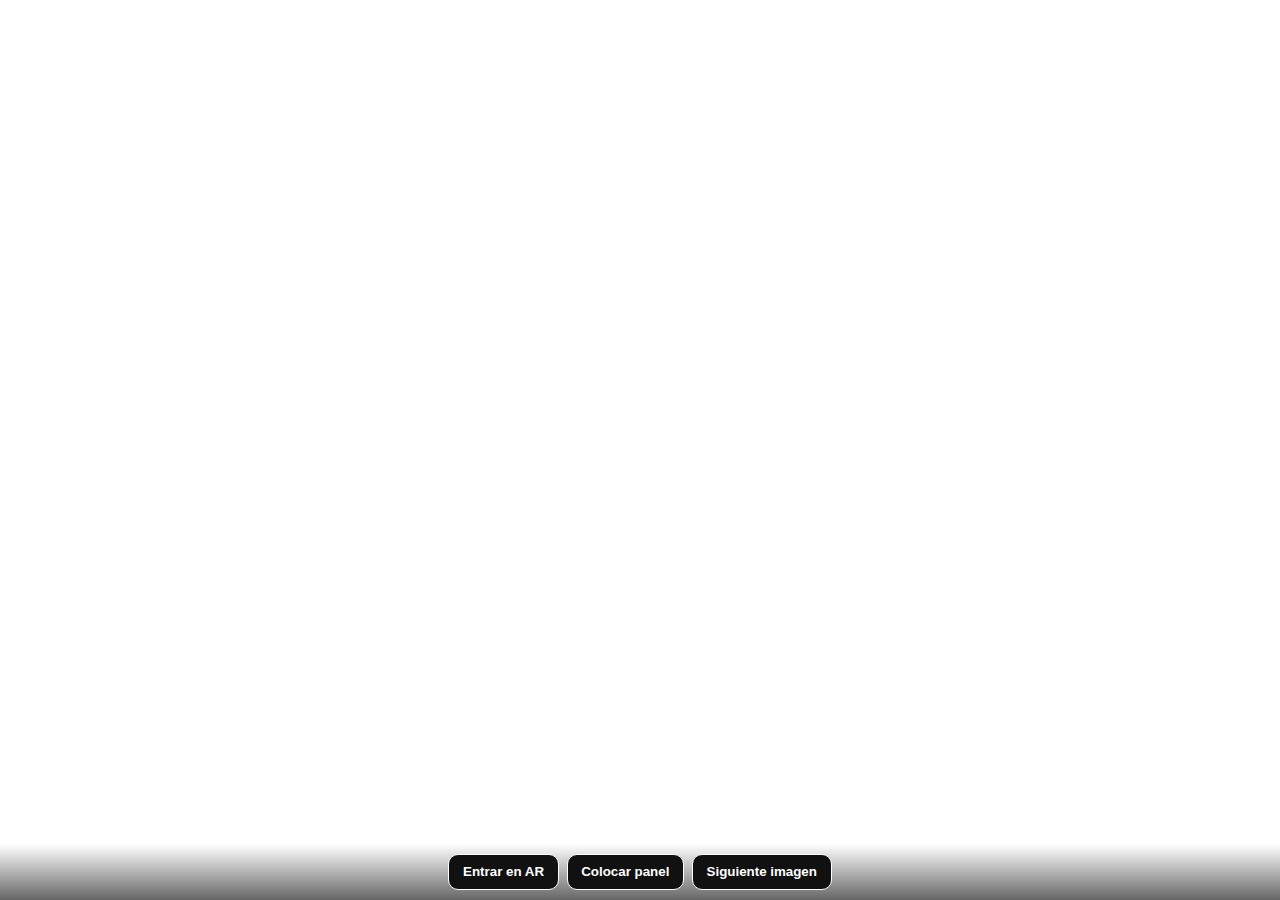
<file: ar.html>
<!DOCTYPE html>
<html lang="es">
<head>
  <meta charset="utf-8" />
  <meta name="viewport" content="width=device-width, initial-scale=1" />
  <title>Museo Darío – Versión AR (Hit‑Test)</title>
  <script src="https://aframe.io/releases/1.5.0/aframe.min.js"></script>
  <style>#ui{position:fixed;left:0;right:0;bottom:0;display:flex;gap:8px;justify-content:center;padding:10px;background:linear-gradient(0deg,rgba(0,0,0,.6),transparent);z-index:5}#ui button{padding:.6rem .85rem;border-radius:10px;border:1px solid #fff;background:#111;color:#fff;font-weight:600}</style>
  <script>
    AFRAME.registerComponent('ar-placer',{
      init:function(){this.el.sceneEl.addEventListener('enter-vr',()=>{if(this.el.sceneEl.is('ar-mode')){this.setupAR();}});},
      setupAR:function(){const scene=this.el.sceneEl;const xr=scene.renderer.xr.getSession();xr.requestReferenceSpace('viewer').then(ref=>{xr.requestHitTestSource({space:ref}).then(source=>{const ret=document.getElementById('reticle');scene.addEventListener('renderstart',()=>{scene.renderer.setAnimationLoop((t,frame)=>{if(!frame)return;const space=scene.renderer.xr.getReferenceSpace();const hits=frame.getHitTestResults(source);if(hits.length>0){const pose=hits[0].getPose(space);ret.object3D.position.set(pose.transform.position.x,pose.transform.position.y,pose.transform.position.z);ret.object3D.quaternion.set(pose.transform.orientation.x,pose.transform.orientation.y,pose.transform.orientation.z,pose.transform.orientation.w);ret.setAttribute('visible',true);}});});document.getElementById('placeBtn').addEventListener('click',()=>{if(!ret.getAttribute('visible'))return;const panel=document.createElement('a-entity');panel.setAttribute('geometry','primitive: plane; width: 1.2; height: 0.8');panel.setAttribute('material','color: #0b0f1a; opacity: 0.85');panel.object3D.position.copy(ret.object3D.position);panel.object3D.quaternion.copy(ret.object3D.quaternion);const img=document.createElement('a-image');img.setAttribute('id','ar-img');img.setAttribute('src', window.AR_ITEMS[window.AR_INDEX].src);img.setAttribute('width','1.1');img.setAttribute('height','0.7');img.setAttribute('position','0 0 0.01');img.setAttribute('crossorigin','anonymous');panel.appendChild(img);scene.appendChild(panel);});});});}
    });
  </script>
</head>
<body>
  <div id="ui">
    <button id="startBtn">Entrar en AR</button>
    <button id="placeBtn">Colocar panel</button>
    <button id="nextBtn">Siguiente imagen</button>
  </div>
  <a-scene renderer="colorManagement: true" embedded webxr="optionalFeatures: hit-test; mode: ar;" ar-placer>
    <a-entity id="reticle" visible="false" position="0 0 -1">
      <a-ring color="#FFD166" radius-inner="0.03" radius-outer="0.05"></a-ring>
      <a-entity position="0 0 0" rotation="-90 0 0"
                geometry="primitive: cone; radiusBottom: 0.02; height: 0.05"
                material="color: #FFD166"></a-entity>
    </a-entity>
  </a-scene>

  <script>
    window.AR_ITEMS=[
      {title:'Retrato', src:'assets/images/retratro_dario.jpg'},
      {title:'Firma', src:'assets/images/firma_dario.jpg'},
      {title:'Azul 1888', src:'assets/images/azul_1888.jpg'}
    ];
    window.AR_INDEX=0;
    document.getElementById('startBtn').addEventListener('click',()=>{
      document.querySelector('a-scene').enterVR();
    });
    document.getElementById('nextBtn').addEventListener('click',()=>{
      window.AR_INDEX=(window.AR_INDEX+1)%window.AR_ITEMS.length;
      const img=document.getElementById('ar-img');
      if(img){ img.setAttribute('src', window.AR_ITEMS[window.AR_INDEX].src); }
    });
  </script>
</body>
</html>
</file>
